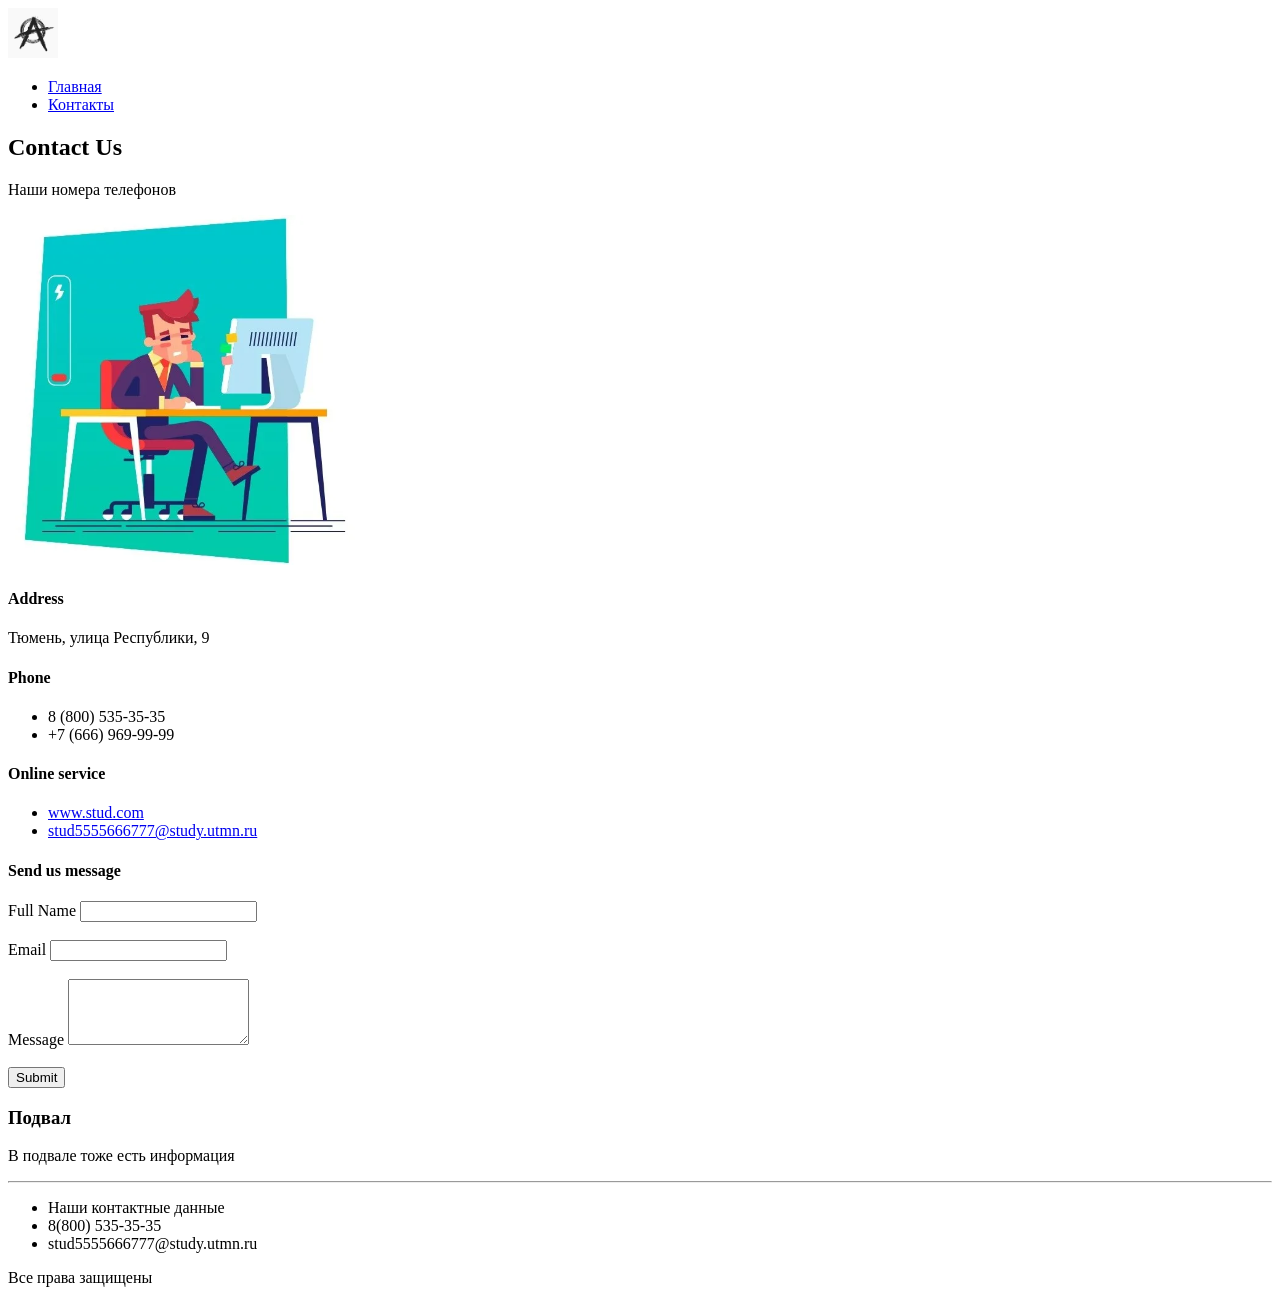
<file: contacts.html>
<!DOCTYPE html>
<html lang="en">
<head>
    <meta charset="UTF-8">
    <meta name="viewport" content="width=device-width, initial-scale=1.0">
    <title>Контакты</title>
</head>
<body>
    <header>
        <nav>
            <a href="index.html"><img src="logo.png" alt="Логотип" width="50"></a>
            <ul>
                <li><a href="index.html">Главная</a></li>
                <li><a href="contacts.html">Контакты</a></li>
            </ul>
        </nav>
    </header>
    <main>
        <h2>Contact Us</h2>
        <p>Наши номера телефонов</p>

        <img src="image.png" alt="Наш офис" width="350">

        <h4>Address</h4>
        <p>Тюмень, улица Республики, 9 </p>

        <h4>Phone</h4>
        <ul>
            <li>8 (800) 535-35-35</li>
            <li>+7 (666) 969-99-99</li>
        </ul>

        <h4>Online service</h4>
        <ul>
            <li><a href="https://www.youtube.com/watch?v=dQw4w9WgXcQ&pp=ygUJcmljayByb2xs">www.stud.com</a></li>
            <li><a href="mailto:stud5555666777@study.utmn.ru">stud5555666777@study.utmn.ru</a></li>
        </ul>

        <h4>Send us message</h4>

        <!-- Форма обратной связи -->
        <form action="#" method="post">
            <label for="fullName">Full Name</label>
            <input type="text" id="fullName" name="fullName" required>
            <br><br>

            <label for="email">Email</label>
            <input type="email" id="email" name="email" required>
            <br><br>

            <label for="message">Message</label>
            <textarea id="message" name="message" rows="4" required></textarea>
            <br><br>

            <button type="submit">Submit</button>
        </form>
    </main>
    <footer>
        <h3>Подвал</h3>
        <p>В подвале тоже есть информация</p>
        <hr>
        <ul>
            <li>Наши контактные данные</li>
            <li>8(800) 535-35-35</li>
            <li>stud5555666777@study.utmn.ru</li>
        </ul>
        <p>Все права защищены</p>
    </footer>
</body>
</html>
</file>
